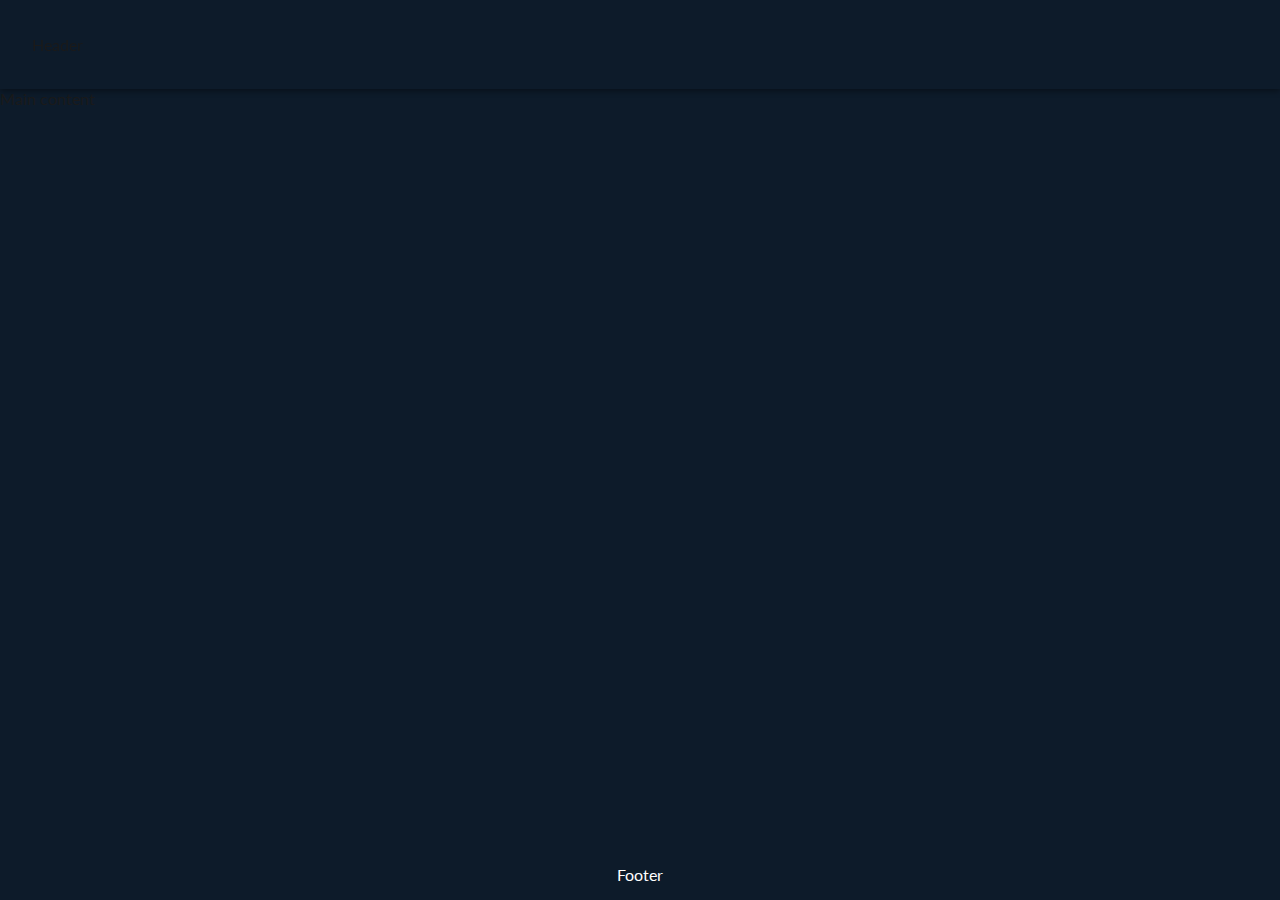
<file: index.html>
<!DOCTYPE html>
<html lang="en">

<head>
    <meta charset="UTF-8">
    <meta http-equiv="X-UA-Compatible" content="IE=edge">
    <meta name="viewport" content="width=device-width, initial-scale=1.0">
    <!-- Meta tags for search engines -->
    <meta name="description"
        content="Milestone Project 1. A modern fitness club offering strength training, cardio, and wellness programs. Join us to elevate your fitness journey.">
    <meta name="keywords"
        content="fitness, gym, strength training, cardio, wellness, personal training, health, exercise, Milestone Project 1">
    <title>MP1</title>
    <!-- Favicon -->
    <link rel="apple-touch-icon" href="assets/favicon/apple-touch-icon.png" sizes="180x180">
    <link rel="icon" type="image/png" href="assets/favicon/gym-icon-32-167402.png" sizes="32x32">
    <link rel="icon" type="image/png" href="assets/favicon/gym-icon-16-167402.png" sizes="16x16">
    <link rel="shortcut icon" href="assets/favicon/favicon.ico" type="image/x-icon">
     <!-- Stylesheet -->
    <link rel="stylesheet" href="assets/css/style.css">
</head>

<body>
    <!-- Header -->
    <header>Header</header>

    <!-- Main content -->
    <main>Main content</main>

    <!-- Footer -->
    <footer>Footer</footer>

</body>

</html>
</file>
<file: assets/css/style.css>
/* Google fonts import for the main site typography */
@import url('https://fonts.googleapis.com/css2?family=Lato:ital,wght@0,100;0,300;0,400;0,700;0,900;1,100;1,300;1,400;1,700;1,900&family=Oswald:wght@200..700&display=swap');

/* Reset default browser spacing and sizing so everything starts clean */
* {
    padding: 0;
    margin: 0;
    box-sizing: border-box;
}

/* General page styling */
body {
    min-height: 100vh;
    display: flex;
    flex-direction: column;
    color: #1a1a1a; /* Updated text color */
    font-family: 'Lato', sans-serif;
    background-color: #0d1b2a; 
}

/* Header */
header {
    background-color: #0d1b2a; /* Dark header background for contrast */
    height: 55px; /* Mobile header height */
    width: 100%;
    position: fixed;
    top: 0;
    z-index: 99;
    padding: 0 1.2rem;
    display: flex;
    justify-content: space-between;
    align-items: center;
    box-shadow: 0 2px 6px rgba(0,0,0,0.4); /* Stronger shadow like Love Running */
}

header a {
    text-decoration: none;
    color: #0057b8; /* Titan blue to match logo */
}

/* Header icons */
header i {
    color: #0057b8; /* Titan blue to match logo */
    font-size: 1.6rem;
    transition: color 0.3s ease; /* Smooth transition for hover effect */
}

/* Header hover styling */
header a:hover,
header i:hover {
    color: #8ecaff; /* Ice blue hover effect */
}

h1 {
    font-family: 'Oswald', sans-serif;
    text-transform: uppercase;
    letter-spacing: 3px;
    color: #0057b8; /* Vibrant blue for a modern look */
    font-size: 1.8rem;
}

#menu {
    font-size: 115%;
    letter-spacing: 3px;
    list-style-type: none;
}

#menu > li {
    margin-bottom: 0.8em; /* Spacing between items on mobile */
}

.active {
    border-bottom: 2px solid #8ecaff; /* Ice blue for active link */
}

/* Mobile dropdown nav styling */
nav {
    position: absolute;
    background-color: #0d1b2a;
    width: 100%;
    left: 0;
    padding: 0.5rem 1rem;
    box-shadow: 0 3px 5px rgba(0,0,0,0.18);
    display: none; /* Hidden by default on mobile */
    top: 55px; /* Sits directly under mobile header */
}

/* Nav toggle */
#nav-toggle:checked ~ nav {
    display: block;
}

/* Hide the checkbox */
#nav-toggle {
    display: none;
}

/* Burger icon label */
.nav-toggle-label {
    font-size: 1.8rem;
    color: #0057b8;
    cursor: pointer;
}

/* Main content */
main {
    flex: 1 0 auto;
    margin-top: 55px; /* Matches mobile header height */
    padding-bottom: 20px;
}

/* Hero section */
#hero {
    height: 70vh; 
    width: 100%;
    background: url("../images/hero.jpeg") no-repeat center center/cover;
    position: relative;
    padding-top: 5px; /* Prevents hero from touching header edge */
}

/* Hero text overlay */
#hero-text {
    position: absolute;
    bottom: 30px;
    right: 30px;
    background-color: rgba(0, 0, 0, 0.55);
    padding: 20px;
    text-align: right;
    color: #ffffff;
}

#hero-text h2 {
    font-family: 'Oswald', sans-serif;
    font-size: 2.2rem;
    letter-spacing: 2px;
}

#hero-text h3 {
    font-size: 1.2rem;
    color: #8ecaff; /* Ice blue accent */
}

/* Larger screens for hero */
@media screen and (min-width: 768px) {
    #hero {
        height: 75vh;
        padding-top: 5px;
    }

    #hero-text h2 {
        font-size: 3rem;
    }

    #hero-text h3 {
        font-size: 1.4rem;
    }
}

/* Footer */
footer {
    background-color: #0d1b2a;
    color: #ffffff;
    padding: 1rem;
    text-align: center;
    width: 100%;
}

#social-networks {
    display: flex;
    justify-content: space-evenly;
    align-items: center;
    gap: 30px; /* Clean even spacing between icons */
    padding: 20px 0;
    list-style-type: none;
}

#social-networks i {
    font-size: 180%; /* Larger icons for premium look */
    color: #0057b8; /* Titan blue to match logo */
    transition: color 0.3s ease; /* Smooth transition for hover effect */
}

#social-networks i:hover {
    color: #8ecaff; /* Ice blue hover effect to match palette */
}

/* Small mobile devices (480px and below) */
@media screen and (max-width: 480px) {
    #social-networks {
        justify-content: center;
        gap: 20px; /* Tighter spacing for small screens */
        flex-wrap: wrap; /* Allow icons to wrap */
    }

    #social-networks i {
        font-size: 140%; /* Slightly smaller icons for small screens */
    }
}

/* Tablet and larger screens (768px and up) */
@media screen and (min-width: 768px) {

    /* Header becomes taller on desktop */
    header {
        height: 89px;
        padding: 0 2rem;
    }

    /* Desktop nav */
    nav {
        display: block;
        position: static;
        background-color: transparent;
        box-shadow: none;
        width: auto;
        padding: 0;
    }

    #menu {
        display: flex;
        align-items: center;
    }

    #menu > li {
        padding-left: 1.2rem;
        margin-bottom: 0; /* Remove mobile spacing */
    }

    .nav-toggle-label {
        display: none; /* Hide burger icon on desktop */
    }

    #logo {
        font-size: 280%;
        line-height: 89px;
        margin: 0 0.5rem;
    }

    /* Main content spacing for desktop header */
    main {
        margin-top: 89px;
    }
}

/* Large devices (laptops and desktops, 992px and up) */
@media screen and (min-width: 992px) {
    #menu a:hover {
        border-bottom: 1px solid #8ecaff; /* Ice blue hover effect */
    }
}
</file>
